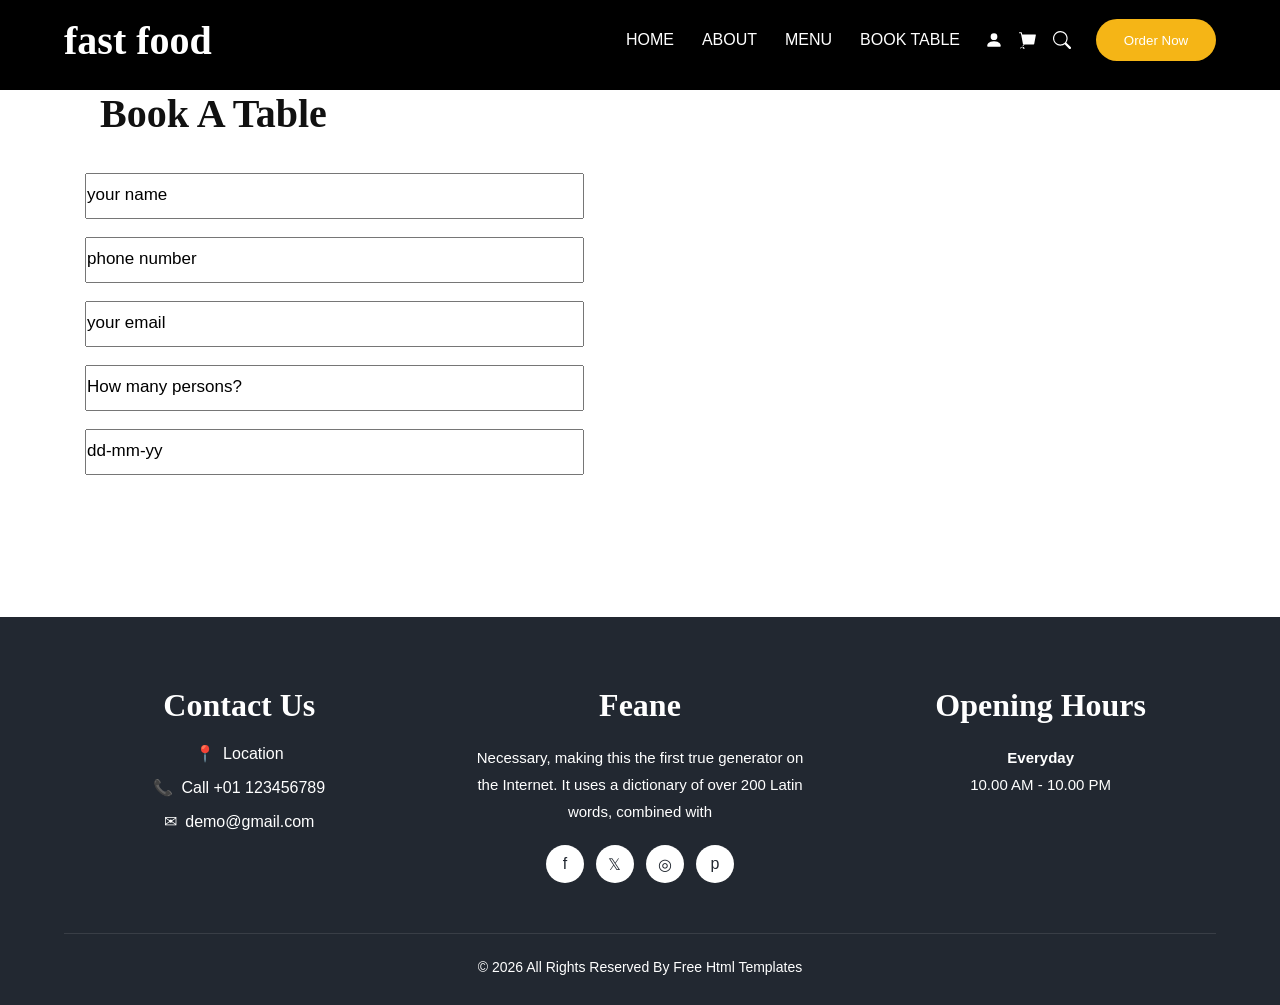
<file: book table.html>
<!DOCTYPE html>
<html lang="en">
<head>
    <meta charset="UTF-8">
    <meta name="viewport" content="width=device-width, initial-scale=1.0">
    <title>Document</title>
    <link rel="stylesheet" href="style.css">
    <style>

.hero {
            min-height: 90px;
            width: 100%;
             background-image: none;
             background-color: black;
            background-size: cover;
            background-position: center;
            color: white;
        }

                .nav{
            height: 100px;
            width: 100%;
            background-color: rgb(2, 2, 2);
            background-image: none;
        }
          input{
            width: 499px;
            height: 46px;
            font-size: 10px;
            margin-left: 85px;
            border-radius: -5px;
         }
        input::placeholder{
            font-size: 17px;
            margin-left: 20px;
            color: black;
        }
        .time{
            height: 70px;
            width: 170px;
            background-color: rgba(245, 190, 9, 0.767);
            color: rgb(245, 245, 245);
            border-style: none;
            font-size: 20px;
            border-radius: 40px;
            margin-left: 500px;
            margin-bottom: 250px;
            font-family: Arial, Helvetica, sans-serif;
            margin-left: 80px;
            cursor: pointer;
      
        }
        .map{
                       width: 100px;
            height: 100px;
            margin-left: 650px;
            margin-top: -750px;
            border-radius: -10px;
        }
        .our{
            font-family: Rage;
            font-size: 50px;
            text-align: center;
        }
     
        .divv{
            height: 200px;
            width: 500px;
            background-color: rgb(49, 49, 49);
        }
.div1{
    display: flex;
    gap: 50px;
    margin-left: 150px;
}
.avatar-container{
    position: relative;
    width: 150px;
    height: 150px;
    margin-top: 20px;
    margin-left: 100px;
    display: inline-block;
}
.avatar-img{
    width: 100%;
    height: 100%;
    border-radius: 50%;
    border: 5px solid #f39c12;
    object-fit: cover;
}
.pointer{
    position: absolute;
    top: -10px;
    left: 50%;
    transform: translateX(-50%);
    width: 0;
    height: 0;
    border-left: 12px solid transparent;
    border-right: 12px solid transparent ;
    border-bottom: 14px solid #f39c12
}
.press{
   height: 450px;
            width: 14inch;
            background-color: #212730; 
            font-family: sans-serif;
            font-style: normal;

}
.door{
    font-family:Arial, Helvetica, sans-serif;
    margin-left: 100px;
    color: #f0f1f2;
    font-size: 25px;
    margin-top: 50px;
    font-style: normal;

}
.ture{
    font-family: Arial, Helvetica, sans-serif;
    color: #f0f1f2;
    margin-left: 500px;
    margin-top: -110px;
}
.all{
   font-family: Arial, Helvetica, sans-serif;
    color: #f0f1f2;
    margin-left: 1000px;
    margin-top: -200px; 
}
.bi-facebook{
    
    height: 30px;
    width: 30px;
    border-radius: 30%;
}
.bi-twitter{
 
    height: 30px;
    width: 30px;
    border-radius: 30%; 
}
.bi-instagram{

    height: 30px;
    width: 30px;
    border-radius: 30%;   
}
.bi-pinterest{
  
    height: 30px;
    width: 30px;
    border-radius: 30%;   
}




    
          

    
    </style>
</head>
<body>
     <header class="hero" id="home">

        <nav class="navbar">

            <a href="#home" class="logo">
                fast food
            </a>

            <button class="mobile-menu" id="mobileMenu">
                ☰
            </button>

            <div class="nav-right" id="navRight">

                <div class="nav-links">
                    <a href="index.html">HOME</a>
                    <a href="about.html">ABOUT</a>
                    <a href="menu.html">MENU</a>
                    <a href="book table.html">BOOK TABLE</a>
                </div>

                <div class="nav-icons">

                    <!-- User -->
                    <svg xmlns="http://www.w3.org/2000/svg"
                         fill="currentColor"
                         viewBox="0 0 16 16">
                        <path d="M3 14s-1 0-1-1 1-4 6-4 6 3 6 4-1 1-1 1zm5-6a3 3 0 1 0 0-6 3 3 0 0 0 0 6"/>
                    </svg>

                    <!-- Cart -->
                    <svg xmlns="http://www.w3.org/2000/svg"
                         fill="currentColor"
                         viewBox="0 0 16 16">
                        <path d="M0 1.5A.5.5 0 0 1 .5 1H2a.5.5 0 0 1 .485.379L2.89 3H14.5a.5.5 0 0 1 .491.592l-1.5 8A.5.5 0 0 1 13 12H4a.5.5 0 0 1-.491-.408L2.01 3.607 1.61 2H.5a.5.5 0 0 1-.5-.5M5 12a2 2 0 1 0 0 4 2 2 0 0 0-4 0m7 0a2 2 0 1 0 0 4 2 2 0 0 0-4 0m-7 1a1 1 0 1 1 0 2 1 1 0 0 1 0-2m7 0a1 1 0 1 1 0 2 1 1 0 0 1 0-2"/>
                    </svg>

                    <!-- Search -->
                    <svg xmlns="http://www.w3.org/2000/svg"
                         fill="currentColor"
                         viewBox="0 0 16 16">
                        <path d="M11.742 10.344a6.5 6.5 0 1 0-1.397 1.398h-.001q.044.06.098.115l3.85 3.85a1 1 0 0 0 1.415-1.414l-3.85-3.85a1 1 0 0 0-.115-.1zM12 6.5a5.5 5.5 0 1 1-11 0 5.5 5.5 0 0 1 11 0"/>
                    </svg>

                </div>

                <button class="order-top">
                    Order Now
                </button>

            </div>

        </nav>
     </header>
     
<div>
<h3 style="font-family: script MT; font-size: 40px; margin-left: 100px;">Book A Table</h3><br><br>
<div class="easy">
    <form action="">
        <label for=""></label>
        <input type="text" placeholder="your name"><br><br>
        <label for=""></label>
        <input type="text" placeholder="phone number"><br><br>
        <label for=""></label>
        <input type="text" placeholder="your email"><br><br>
        <label for=""></label>
        <input type="text" placeholder="How many persons?"><br><br>
        <label for=""></label>
        <input type="text" placeholder="dd-mm-yy">
    </form>

        
<br><br><br><br><br><br><br><br><br><br><br><br><br><br><br><br><br><br><br><br><br>
   <div class="map"> <iframe src="https://www.google.com/maps/embed?pb=!1m18!1m12!1m3!1d31336.288365223598!2d79.35880189354368!3d10.960649791931553!2m3!1f0!2f0!3f0!3m2!1i1024!2i768!4f13.1!3m3!1m2!1s0x3a5532b360353419%3A0x9ecb5d94413ad35!2sKumbakonam%2C%20Tamil%20Nadu!5e0!3m2!1sen!2sin!4v1786172116185!5m2!1sen!2sin" width="600" height="450" style="border:0;" allowfullscreen="" loading="lazy" referrerpolicy="strict-origin-when-cross-origin"></iframe></div>
</div>
     
    
<br><br><br><br><br><br><br><br><br><br><br><br><br><br><br><br><br><br><br><br><br><br><br>
<!-- =====================================================
         FOOTER
    ===================================================== -->

    <footer class="footer">

        <div class="container">

            <div class="footer-grid">


                <!-- Contact -->

                <div>

                    <h3>
                        Contact Us
                    </h3>

                    <div class="contact-list">

                        <div class="contact-item">
                            <span>📍</span>
                            <span>Location</span>
                        </div>

                        <div class="contact-item">
                            <span>📞</span>
                            <span>Call +01 123456789</span>
                        </div>

                        <div class="contact-item">
                            <span>✉</span>
                            <span>demo@gmail.com</span>
                        </div>

                    </div>

                </div>


                <!-- About Footer -->

                <div>

                    <h3>
                        Feane
                    </h3>

                    <p>
                        Necessary, making this the first true
                        generator on the Internet. It uses a dictionary
                        of over 200 Latin words, combined with
                    </p>


                    <div class="social-icons">

                        <a href="#" aria-label="Facebook">
                            f
                        </a>

                        <a href="#" aria-label="Twitter">
                            𝕏
                        </a>

                        <a href="#" aria-label="Instagram">
                            ◎
                        </a>

                        <a href="#" aria-label="Pinterest">
                            p
                        </a>

                    </div>

                </div>


                <!-- Opening Hours -->

                <div>

                    <h3>
                        Opening Hours
                    </h3>

                    <p>
                        <strong>Everyday</strong>
                    </p>

                    <p>
                        10.00 AM - 10.00 PM
                    </p>

                </div>

            </div>


            <div class="copyright">

                © 2026 All Rights Reserved By Free Html Templates

            </div>

        </div>

    </footer>

    
<!-- =====================================================
         JAVASCRIPT
    ===================================================== -->

    <script>

        /* Mobile menu */

        const mobileMenu =
            document.getElementById("mobileMenu");

        const navRight =
            document.getElementById("navRight");

        mobileMenu.addEventListener("click", function () {

            navRight.classList.toggle("show");

        });


        /* Close mobile menu after clicking link */

        const navLinks =
            document.querySelectorAll(".nav-links a");

        navLinks.forEach(function (link) {

            link.addEventListener("click", function () {

                navRight.classList.remove("show");

            });

        });


        /* Filter button active state */

        const filterButtons =
            document.querySelectorAll(".filter-btn");

        filterButtons.forEach(function (button) {

            button.addEventListener("click", function () {

                filterButtons.forEach(function (btn) {

                    btn.classList.remove("active");

                });

                button.classList.add("active");

            });

        });


        /* Simple booking submit */

        const bookingForm =
            document.querySelector(".booking-form form");

        bookingForm.addEventListener("submit", function (event) {

            event.preventDefault();

            alert("Your table booking request has been submitted!");

        });

    </script>






</body>
</html>
</file>
<file: style.css>
/* =====================================================
           RESET
        ===================================================== */

        * {
            margin: 0;
            padding: 0;
            box-sizing: border-box;
        }

        html {
            scroll-behavior: smooth;
        }

        body {
            width: 100%;
            font-family: Arial, Helvetica, sans-serif;
            overflow-x: hidden;
            background: #ffffff;
            color: #111;
        }

        img {
            max-width: 100%;
            display: block;
        }

        button,
        input {
            font-family: inherit;
        }

        button {
            cursor: pointer;
        }

        a {
            text-decoration: none;
        }

        .container {
            width: 90%;
            max-width: 1200px;
            margin: auto;
        }


        /* =====================================================
           COMMON BUTTON
        ===================================================== */

        .btn {
            display: inline-flex;
            align-items: center;
            justify-content: center;
            min-width: 150px;
            height: 50px;
            padding: 0 25px;
            border: none;
            border-radius: 30px;
            background: #f5b516;
            color: white;
            font-size: 16px;
            transition: 0.3s;
        }

        .btn:hover {
            background: #d99b00;
            transform: translateY(-2px);
        }


        /* =====================================================
           HERO SECTION
        ===================================================== */

        .hero {
            min-height: 650px;
            width: 100%;
            background:
                linear-gradient(
                    rgba(0, 0, 0, 0.35),
                    rgba(0, 0, 0, 0.35)
                ),
                url('cat\ \(2\).jpg');

            background-size: cover;
            background-position: center;
            color: white;
        }

        .navbar {
            width: 90%;
            max-width: 1200px;
            margin: auto;
            min-height: 80px;

            display: flex;
            align-items: center;
            justify-content: space-between;

            position: relative;
        }

        .logo {
            color: white;
            font-family: "Dancing Script", cursive;
            font-size: 40px;
            font-weight: bold;
        }

        .nav-right {
            display: flex;
            align-items: center;
            gap: 25px;
        }

        .nav-links {
            display: flex;
            align-items: center;
            gap: 28px;
        }

        .nav-links a {
            color: white;
            font-size: 16px;
            transition: 0.3s;
        }

        .nav-links a:hover {
            color: #f5b516;
        }

        .nav-icons {
            display: flex;
            align-items: center;
            gap: 16px;
        }

        .nav-icons svg {
            width: 18px;
            height: 18px;
            cursor: pointer;
            transition: 0.3s;
        }

        .nav-icons svg:hover {
            color: #f5b516;
        }

        .order-top {
            min-width: 120px;
            height: 42px;
            border: none;
            border-radius: 25px;
            background: #f5b516;
            color: white;
            padding: 0 18px;
        }

        .mobile-menu {
            display: none;
            color: white;
            font-size: 28px;
            background: none;
            border: none;
        }

        .hero-content {
            width: 90%;
            max-width: 1200px;
            margin: auto;
            padding-top: 145px;
        }

        .hero-content-inner {
            max-width: 600px;
        }

        .hero-content h1 {
            font-size: clamp(35px, 5vw, 55px);
            margin-bottom: 20px;
            font-family: "Dancing Script", cursive;
        }

        .hero-content p {
            font-size: 16px;
            line-height: 1.8;
            margin-bottom: 25px;
        }


        /* =====================================================
           OFFER SECTION
        ===================================================== */

        .offers {
            padding: 70px 0 40px;
        }

        .offer-grid {
            display: grid;
            grid-template-columns: repeat(2, 1fr);
            gap: 30px;
        }

        .offer-card {
            min-height: 220px;
            padding: 25px;

            display: flex;
            align-items: center;
            gap: 25px;

            background: #222831;
            border-radius: 8px;
            color: white;
        }

        .offer-image {
            width: 150px;
            height: 150px;
            min-width: 150px;

            border-radius: 50%;
            border: 4px solid #f5b516;

            background-size: cover;
            background-position: center;
        }

        .offer-image.one {
            background-image: url("fires.jpg");
        }

        .offer-image.two {
            background-image: url("delicious-pizza-indoors.jpg");
        }

        .offer-content h3 {
            font-family: "Dancing Script", cursive;
            font-size: 28px;
            margin-bottom: 8px;
        }

        .offer-content h2 {
            font-family: "Dancing Script", cursive;
            font-size: 35px;
            margin-bottom: 15px;
        }

        .offer-content h2 span {
            font-family: Arial, Helvetica, sans-serif;
            font-size: 17px;
        }


        /* =====================================================
           SECTION TITLE
        ===================================================== */

        .section-title {
            text-align: center;
            margin-bottom: 35px;
        }

        .section-title h2 {
            font-family: "Dancing Script", cursive;
            font-size: 48px;
            font-weight: bold;
        }


        /* =====================================================
           MENU FILTER
        ===================================================== */

        .filter-buttons {
            display: flex;
            justify-content: center;
            align-items: center;
            flex-wrap: wrap;
            gap: 10px;
            margin-bottom: 50px;
        }

        .filter-btn {
            min-width: 90px;
            height: 45px;
            padding: 0 20px;

            border: 2px solid transparent;
            border-radius: 30px;

            background: white;
            color: #111;

            font-size: 15px;
            transition: 0.3s;
        }

        .filter-btn:hover,
        .filter-btn.active {
            background: #222831;
            color: white;
        }


        /* =====================================================
           MENU CARDS
        ===================================================== */

        .menu-grid {
            display: grid;
            grid-template-columns: repeat(3, 1fr);
            gap: 30px;
        }

        .menu-card {
            background: #222831;
            color: white;
            border-radius: 25px;
            overflow: hidden;

            min-height: 470px;

            display: flex;
            flex-direction: column;
        }

        .menu-image-box {
            height: 230px;
            background: #f1f2f3;

            border-bottom-left-radius: 55px;

            display: flex;
            align-items: center;
            justify-content: center;

            padding: 15px;
        }

        .menu-image {
            width: 260px;
            height: 200px;
            object-fit: contain;
        }

        .menu-info {
            padding: 22px;
            flex: 1;

            display: flex;
            flex-direction: column;
        }

        .menu-info h3 {
            font-size: 24px;
            margin-bottom: 12px;
            text-transform: capitalize;
        }

        .menu-info p {
            color: #eee;
            font-size: 14px;
            line-height: 1.7;
        }

        .menu-bottom {
            margin-top: auto;

            display: flex;
            align-items: center;
            justify-content: space-between;

            padding-top: 25px;
        }

        .price {
            font-size: 20px;
            font-weight: bold;
        }

        .cart-btn {
            width: 50px;
            height: 50px;

            display: flex;
            align-items: center;
            justify-content: center;

            border: none;
            border-radius: 50%;

            background: #f5b516;
            color: white;
        }

        .cart-btn svg {
            width: 24px;
            height: 24px;
        }

        .view-more {
            text-align: center;
            margin: 45px 0 70px;
        }


        /* =====================================================
           ABOUT SECTION
        ===================================================== */

        .about {
            width: 100%;
            background: #222831;
            color: white;
            padding: 80px 0;
        }

        .about-grid {
            display: grid;
            grid-template-columns: 1fr 1fr;
            align-items: center;
            gap: 70px;
        }

        .about-image {
            width: 100%;
            max-width: 450px;
            margin: auto;
        }

        .about-content h2 {
            font-family: "Dancing Script", cursive;
            font-size: 48px;
            margin-bottom: 20px;
        }

        .about-content p {
            font-size: 16px;
            line-height: 1.9;
            margin-bottom: 25px;
        }


        /* =====================================================
           BOOK TABLE
        ===================================================== */

        .booking {
            padding: 80px 0;
        }

        .booking-grid {
            display: grid;
            grid-template-columns: 1fr 1fr;
            gap: 50px;
            align-items: start;
        }

        .booking-form h2 {
            font-family: "Dancing Script", cursive;
            font-size: 45px;
            margin-bottom: 30px;
        }

        .form-group {
            margin-bottom: 18px;
        }

        .form-group input {
            width: 100%;
            height: 55px;

            border: 1px solid #ddd;
            border-radius: 5px;

            padding: 0 18px;
            font-size: 15px;
            outline: none;
        }

        .form-group input:focus {
            border-color: #f5b516;
        }

        .map-box {
            width: 100%;
            height: 450px;
            overflow: hidden;
            border-radius: 8px;
        }

        .map-box iframe {
            width: 100%;
            height: 100%;
            border: none;
        }


        /* =====================================================
           TESTIMONIALS
        ===================================================== */

        .testimonials {
            padding: 60px 0 100px;
        }

        .testimonial-grid {
            display: grid;
            grid-template-columns: repeat(2, 1fr);
            gap: 30px;
        }

        .testimonial-card {
            background: #313131;
            color: white;
            padding: 25px;
            border-radius: 8px;
            min-height: 200px;
        }

        .testimonial-card p {
            line-height: 1.7;
            font-size: 15px;
            margin-bottom: 18px;
        }

        .testimonial-card h3 {
            font-size: 22px;
            margin-bottom: 8px;
        }

        .testimonial-profile {
            display: grid;
            grid-template-columns: repeat(2, 150px);
            justify-content: space-around;
            margin-top: -5px;
        }

        .avatar-container {
            position: relative;
            width: 150px;
            height: 150px;
            margin: 0 auto;
        }

        .avatar {
            width: 150px;
            height: 150px;

            object-fit: cover;
            border-radius: 50%;
            border: 5px solid #f39c12;
        }

        .pointer {
            position: absolute;
            top: -13px;
            left: 50%;

            transform: translateX(-50%);

            width: 0;
            height: 0;

            border-left: 12px solid transparent;
            border-right: 12px solid transparent;
            border-bottom: 14px solid #f39c12;
        }


        /* =====================================================
           FOOTER
        ===================================================== */

        .footer {
            background: #222831;
            color: white;
            padding: 70px 0 30px;
        }

        .footer-grid {
            display: grid;
            grid-template-columns: repeat(3, 1fr);
            gap: 50px;
            text-align: center;
        }

        .footer h3 {
            font-family: "Dancing Script", cursive;
            font-size: 32px;
            margin-bottom: 20px;
        }

        .footer p {
            line-height: 1.8;
            font-size: 15px;
        }

        .contact-list {
            display: flex;
            flex-direction: column;
            gap: 15px;
        }

        .contact-item {
            display: flex;
            justify-content: center;
            align-items: center;
            gap: 8px;
        }

        .social-icons {
            display: flex;
            justify-content: center;
            gap: 12px;
            margin-top: 20px;
        }

        .social-icons a {
            width: 38px;
            height: 38px;

            display: flex;
            align-items: center;
            justify-content: center;

            background: white;
            color: #222831;

            border-radius: 50%;
            transition: 0.3s;
        }

        .social-icons a:hover {
            background: #f5b516;
            color: white;
        }

        .copyright {
            text-align: center;
            border-top: 1px solid rgba(255,255,255,0.1);
            margin-top: 50px;
            padding-top: 25px;
            font-size: 14px;
        }


        /* =====================================================
           TABLET - 992px
        ===================================================== */

        @media (max-width: 992px) {

            .navbar {
                width: 92%;
            }

            .nav-right {
                gap: 15px;
            }

            .nav-links {
                gap: 15px;
            }

            .order-top {
                display: none;
            }

            .offer-grid {
                grid-template-columns: 1fr;
            }

            .menu-grid {
                grid-template-columns: repeat(2, 1fr);
            }

            .about-grid {
                gap: 40px;
            }

            .booking-grid {
                grid-template-columns: 1fr;
            }

            .map-box {
                height: 400px;
                margin-top: -100px;
            }

            .footer-grid {
                grid-template-columns: repeat(2, 1fr);
            }

            .footer-grid > div:last-child {
                grid-column: 1 / -1;
            }
        }


        /* =====================================================
           TABLET / MOBILE - 768px
        ===================================================== */

        @media (max-width: 768px) {

            .hero {
                min-height: 650px;
            }

            .navbar {
                min-height: 70px;
            }

            .mobile-menu {
                display: block;
            }

            .nav-right {
                display: none;

                position: absolute;
                top: 70px;
                left: 0;

                width: 100%;

                padding: 20px;

                flex-direction: column;
                align-items: stretch;

                background: rgba(34, 40, 49, 0.98);
                border-radius: 8px;
                z-index: 100;
            }

            .nav-right.show {
                display: flex;
            }

            .nav-links {
                flex-direction: column;
                gap: 20px;
            }

            .nav-icons {
                justify-content: center;
                margin-top: 10px;
            }

            .hero-content {
                padding-top: 130px;
                text-align: center;
            }

            .hero-content-inner {
                max-width: 100%;
            }

            .hero-content h1 {
                font-size: 42px;
            }

            .hero-content p {
                font-size: 15px;
            }

            .offer-card {
                padding: 20px;
            }

            .menu-grid {
                grid-template-columns: 1fr 1fr;
            }

            .about-grid {
                grid-template-columns: 1fr;
                text-align: center;
            }

            .about-image {
                max-width: 400px;
            }

            .about-content h2 {
                font-size: 42px;
            }

            .testimonial-grid {
                grid-template-columns: 1fr;
            }

            .testimonial-profile {
                margin-top: 20px;
            }
        }


        /* =====================================================
           MOBILE - 576px
        ===================================================== */

        @media (max-width: 576px) {

            .container {
                width: 92%;
            }

            .logo {
                font-size: 32px;
            }

            .hero {
                min-height: 680px;
            }

            .hero-content {
                padding-top: 120px;
            }

            .hero-content h1 {
                font-size: 34px;
            }

            .hero-content p {
                font-size: 14px;
                line-height: 1.7;
            }

            .btn {
                min-width: 140px;
                height: 48px;
            }


            /* Offers */

            .offers {
                padding: 50px 0 20px;
            }

            .offer-card {
                min-height: 180px;
                gap: 15px;
                padding: 15px;
            }

            .offer-image {
                width: 105px;
                height: 105px;
                min-width: 105px;
                border-width: 3px;
            }

            .offer-content h3 {
                font-size: 21px;
            }

            .offer-content h2 {
                font-size: 28px;
                margin-bottom: 10px;
            }

            .offer-content h2 span {
                font-size: 14px;
            }

            .offer-content .btn {
                min-width: 115px;
                height: 40px;
                padding: 0 12px;
                font-size: 13px;
            }


            /* Titles */

            .section-title h2 {
                font-size: 38px;
            }


            /* Filter */

            .filter-buttons {
                margin-bottom: 35px;
            }

            .filter-btn {
                min-width: 70px;
                height: 40px;
                padding: 0 12px;
                font-size: 13px;
            }


            /* Menu */

            .menu-grid {
                grid-template-columns: 1fr;
                gap: 25px;
            }

            .menu-card {
                min-height: 450px;
            }

            .menu-image-box {
                height: 220px;
            }

            .menu-image {
                width: 240px;
                height: 185px;
            }

            .menu-info {
                padding: 20px;
            }

            .menu-info h3 {
                font-size: 22px;
            }


            /* About */

            .about {
                padding: 60px 0;
            }

            .about-content h2 {
                font-size: 38px;
            }

            .about-content p {
                font-size: 14px;
                line-height: 1.8;
            }


            /* Booking */

            .booking {
                padding: 60px 0;
            }

            .booking-form h2 {
                font-size: 38px;
            }

            .form-group input {
                height: 50px;
                font-size: 14px;
            }

            .map-box {
                height: 300px;
            }


            /* Testimonials */

            .testimonials {
                padding: 40px 0 70px;
            }

            .our {
                font-size: 35px;
            }

            .testimonial-card {
                padding: 20px;
            }

            .testimonial-profile {
                grid-template-columns: 120px 120px;
            }

            .avatar-container,
            .avatar {
                width: 120px;
                height: 120px;
            }


            /* Footer */

            .footer {
                padding: 55px 0 25px;
            }

            .footer-grid {
                grid-template-columns: 1fr;
                gap: 40px;
            }

            .footer-grid > div:last-child {
                grid-column: auto;
            }

            .footer h3 {
                font-size: 30px;
            }
        }


        /* =====================================================
           SMALL MOBILE - 380px
        ===================================================== */

        @media (max-width: 380px) {

            .logo {
                font-size: 28px;
            }

            .hero-content h1 {
                font-size: 30px;
            }

            .offer-card {
                flex-direction: column;
                text-align: center;
            }

            .offer-content {
                width: 100%;
            }

            .testimonial-profile {
                grid-template-columns: 1fr;
                gap: 25px;
            }
        }
</file>
